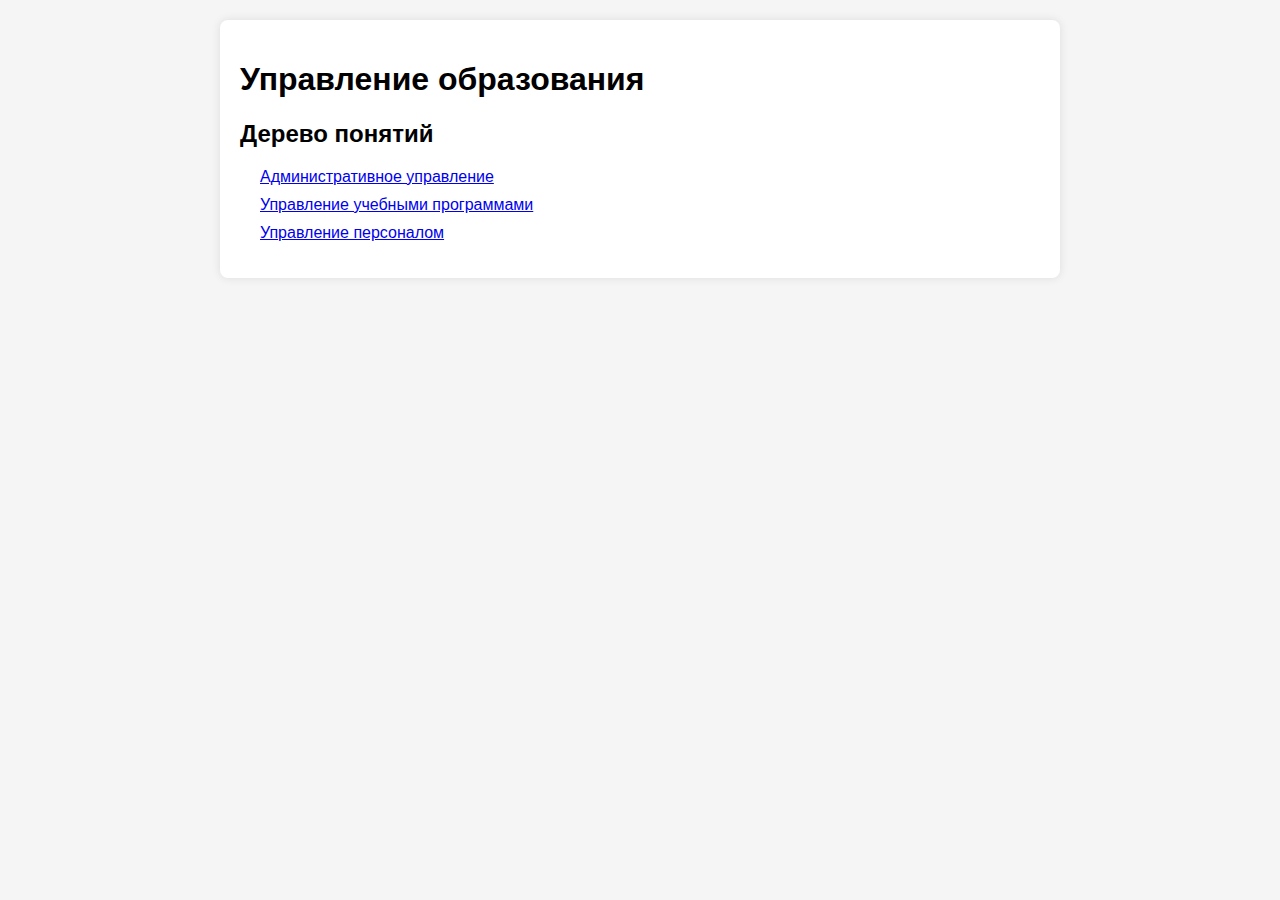
<file: index.html>
<!DOCTYPE html>
<html lang="ru">
<head>
    <meta charset="UTF-8">
    <title>Управление образования</title>
    <link rel="stylesheet" href="styles.css">
</head>
<body>
    <div class="container">
        <h1>Управление образования</h1>
        <div class="tree">
            <h2>Дерево понятий</h2>
            <ul>
                <li><a href="admin-management/index.html">Административное управление</a></li>
                <li><a href="curriculum-management/index.html">Управление учебными программами</a></li>
                <li><a href="hr-management/index.html">Управление персоналом</a></li>
            </ul>
        </div>
    </div>
</body>
</html>
</file>
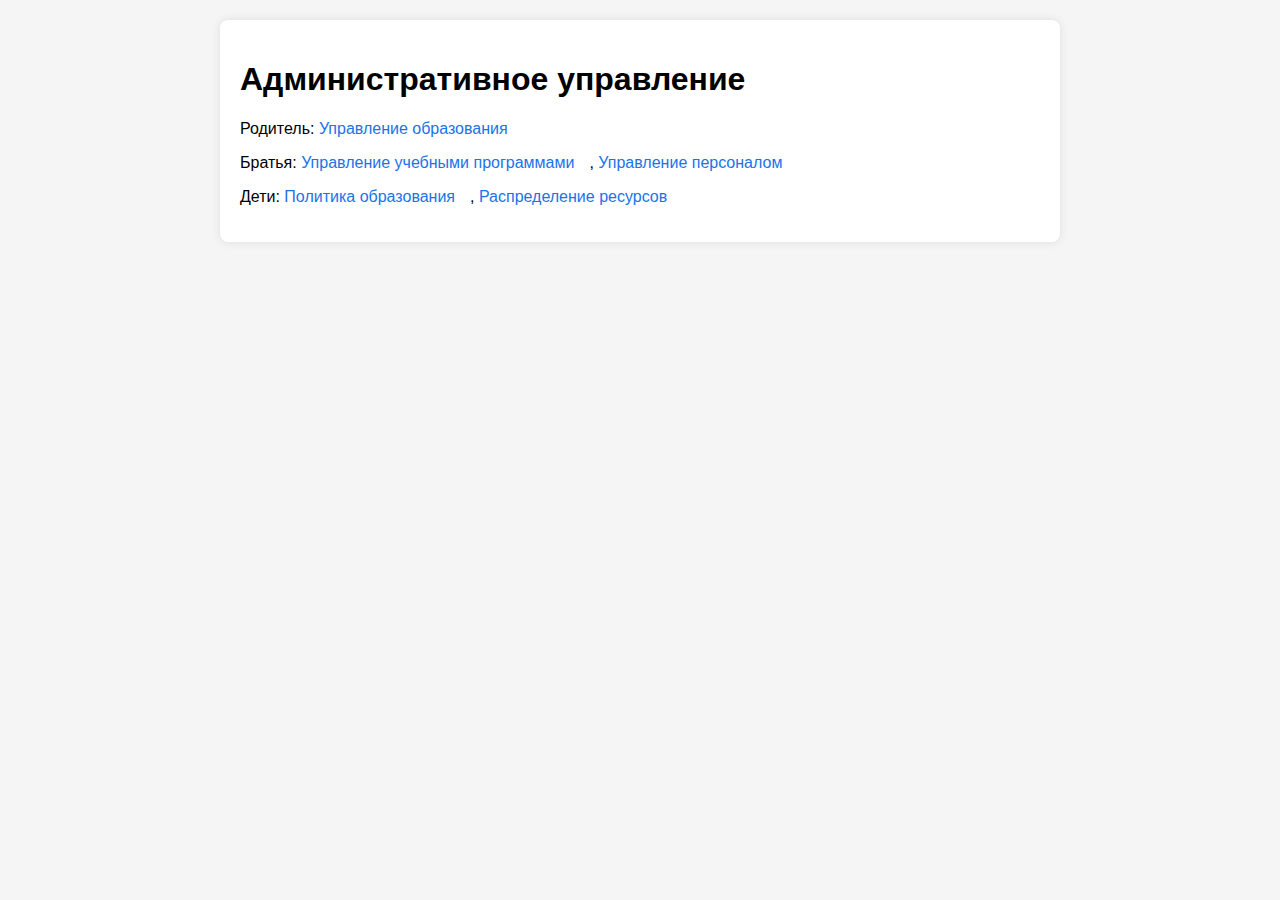
<file: admin-management/index.html>
<!DOCTYPE html>
<html lang="ru">
<head>
    <meta charset="UTF-8">
    <title>Административное управление</title>
    <link rel="stylesheet" href="../styles.css">
</head>
<body>
    <div class="container">
        <h1>Административное управление</h1>
        <div class="nav-links">
            <p>Родитель: <a href="../index.html">Управление образования</a></p>
            <p>Братья: 
                <a href="../curriculum-management/index.html">Управление учебными программами</a>, 
                <a href="../hr-management/index.html">Управление персоналом</a>
            </p>
            <p>Дети: 
                <a href="#">Политика образования</a>, 
                <a href="#">Распределение ресурсов</a>
            </p>
        </div>
    </div>
</body>
</html>
</file>
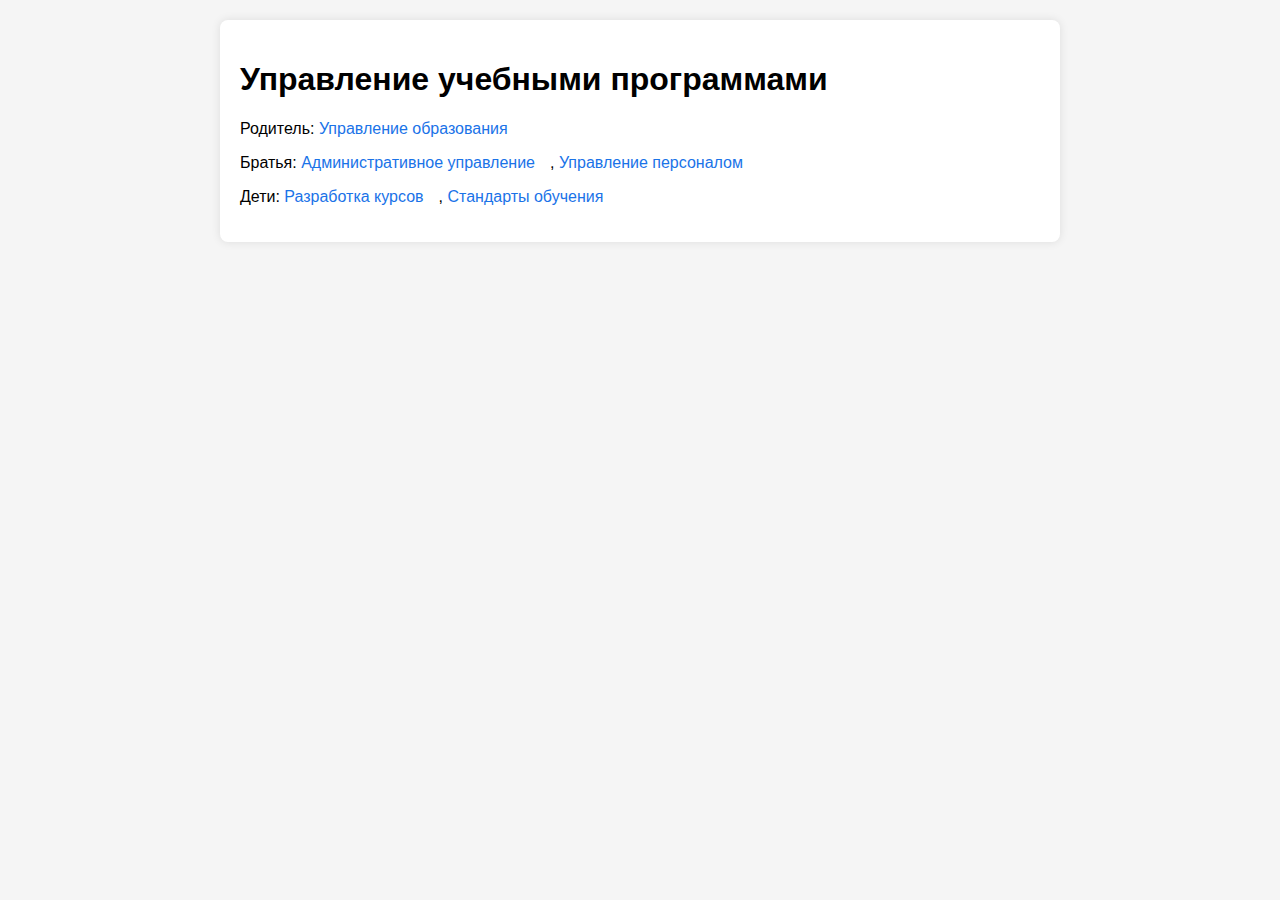
<file: curriculum-management/index.html>
<!DOCTYPE html>
<html lang="ru">
<head>
    <meta charset="UTF-8">
    <title>Управление учебными программами</title>
    <link rel="stylesheet" href="../styles.css">
</head>
<body>
    <div class="container">
        <h1>Управление учебными программами</h1>
        <div class="nav-links">
            <p>Родитель: <a href="../index.html">Управление образования</a></p>
            <p>Братья: 
                <a href="../admin-management/index.html">Административное управление</a>, 
                <a href="../hr-management/index.html">Управление персоналом</a>
            </p>
            <p>Дети: 
                <a href="course-development.html">Разработка курсов</a>, 
                <a href="learning-standards.html">Стандарты обучения</a>
            </p>
        </div>
    </div>
</body>
</html>
</file>
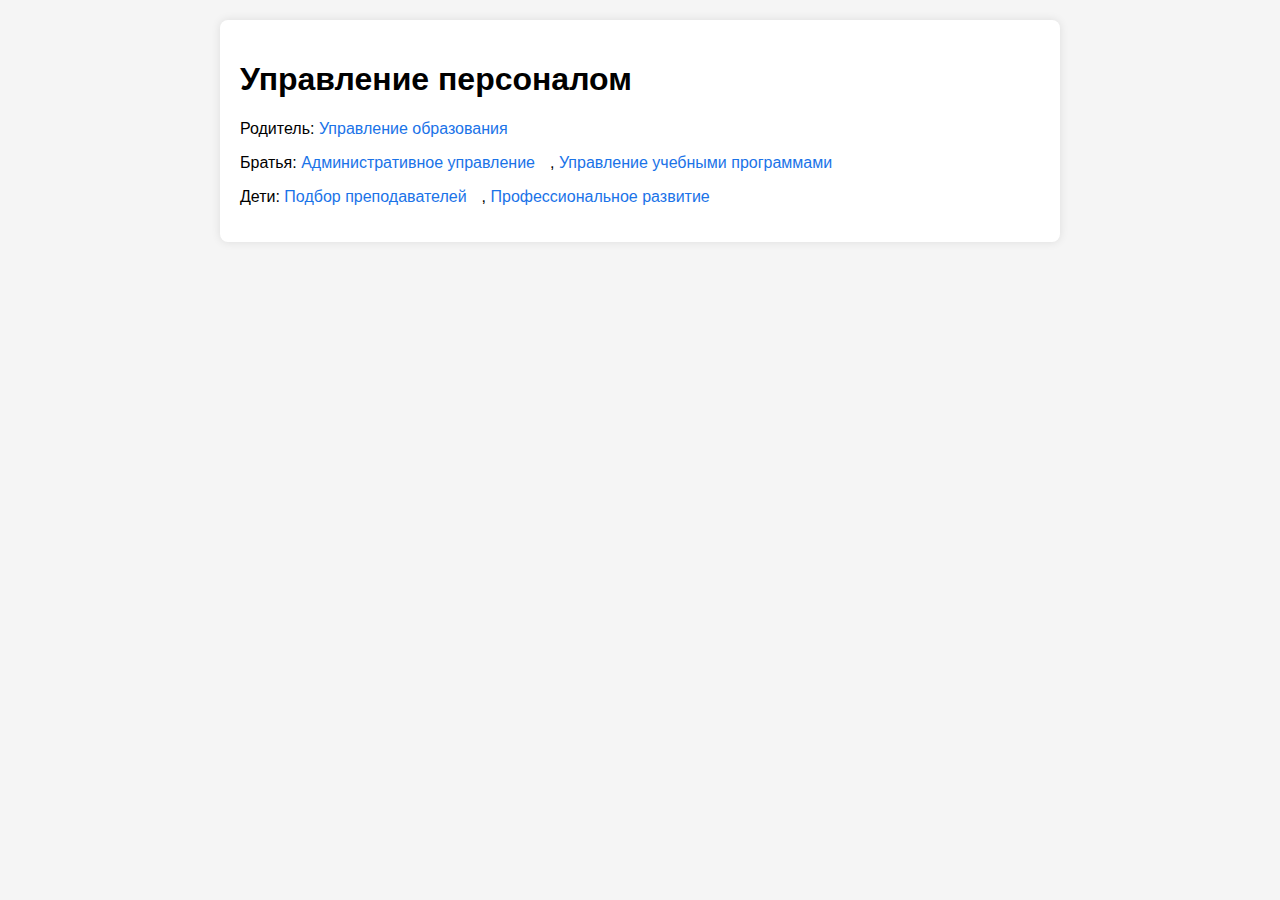
<file: hr-management/index.html>
<!DOCTYPE html>
<html lang="ru">
<head>
    <meta charset="UTF-8">
    <title>Управление персоналом</title>
    <link rel="stylesheet" href="../styles.css">
</head>
<body>
    <div class="container">
        <h1>Управление персоналом</h1>
        <div class="nav-links">
            <p>Родитель: <a href="../index.html">Управление образования</a></p>
            <p>Братья: 
                <a href="../admin-management/index.html">Административное управление</a>, 
                <a href="../curriculum-management/index.html">Управление учебными программами</a>
            </p>
            <p>Дети: 
                <a href="#">Подбор преподавателей</a>, 
                <a href="#">Профессиональное развитие</a>
            </p>
        </div>
    </div>
</body>
</html>
</file>
<file: styles.css>
body {
    font-family: Arial, sans-serif;
    margin: 20px;
    background-color: #f5f5f5;
}

.container {
    max-width: 800px;
    margin: 0 auto;
    padding: 20px;
    background-color: white;
    border-radius: 8px;
    box-shadow: 0 0 10px rgba(0,0,0,0.1);
}

.tree ul {
    list-style-type: none;
    padding-left: 20px;
}

.tree li {
    margin: 10px 0;
}

.nav-links a {
    color: #1a73e8;
    text-decoration: none;
    margin-right: 15px;
}

.nav-links a:hover {
    text-decoration: underline;
}
</file>
